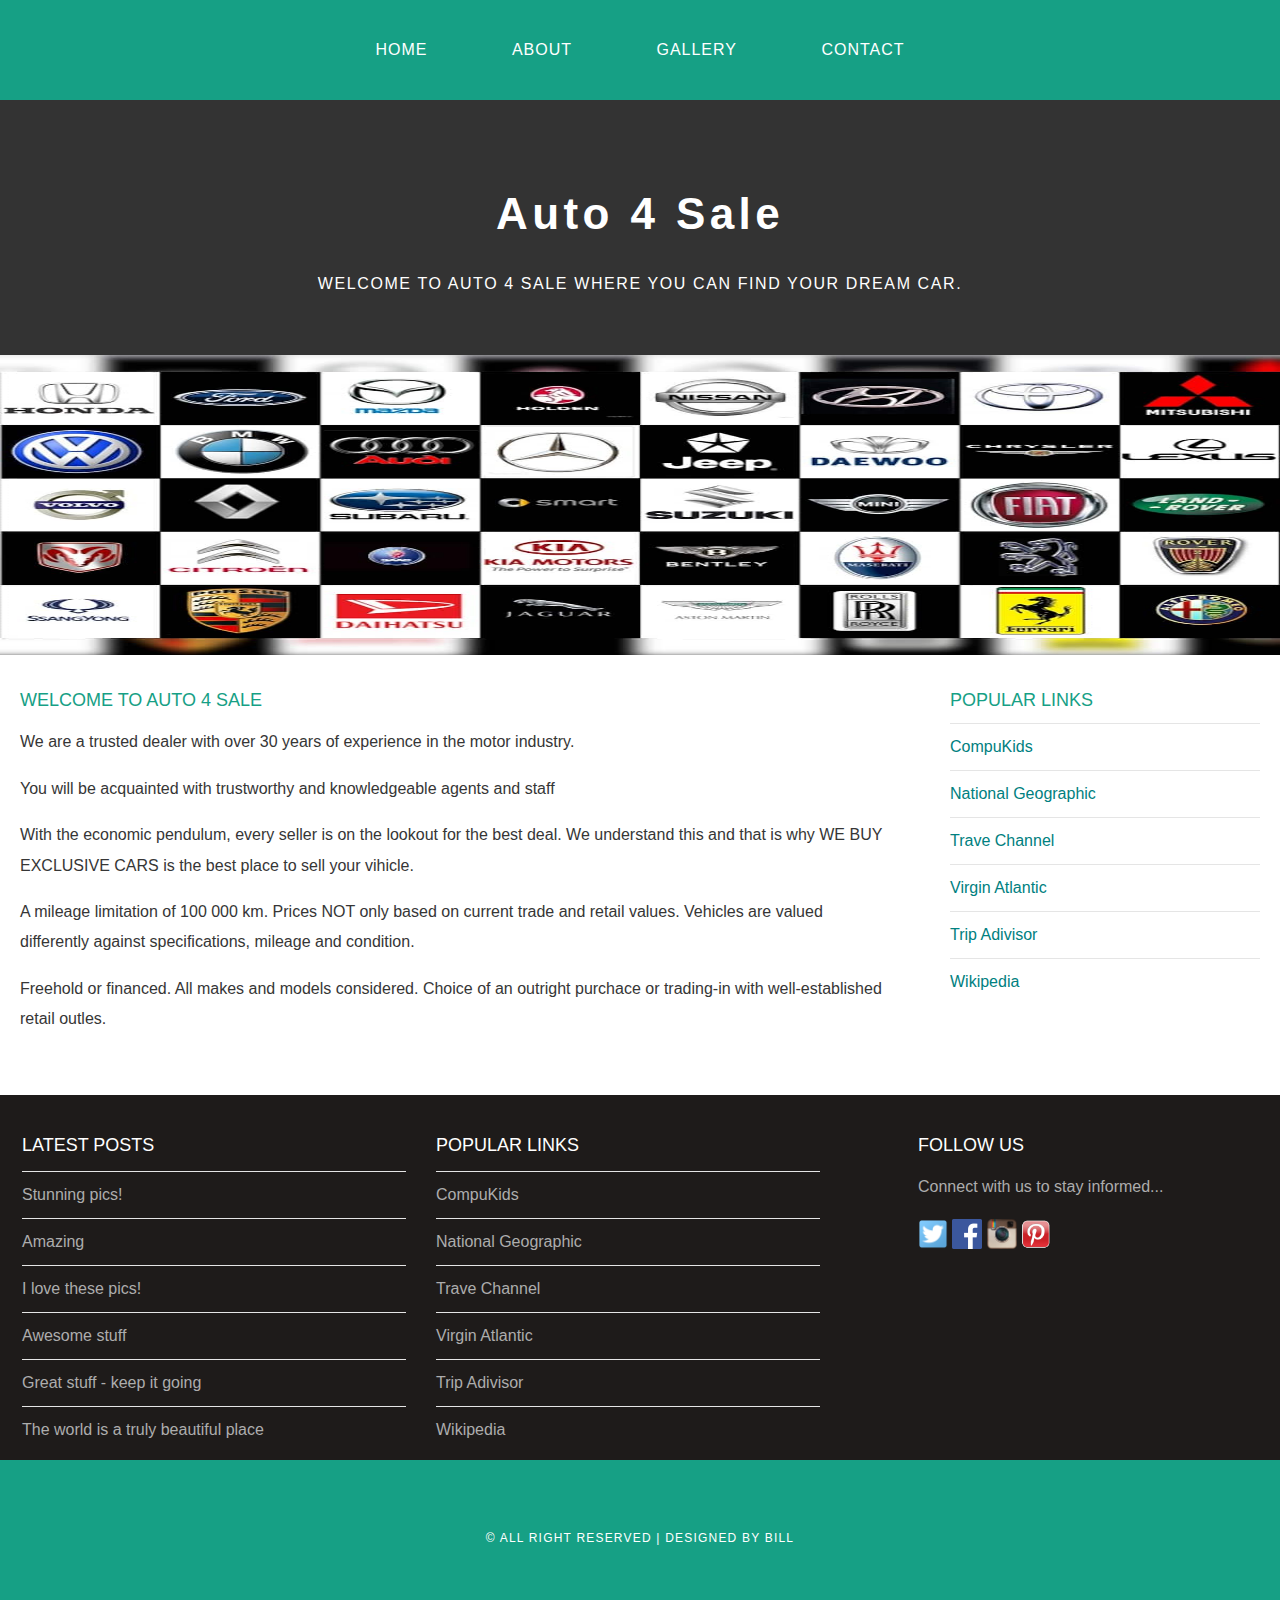
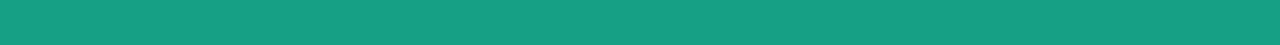
<file: index.html>
<!DOCTYPE html>
<html>
    <head>
        <title>Auto 4 Sale</title>
        <link rel="stylesheet" href="style.css">
    </head>

    <body>
        <div id="menu">
            <ul>
                <li><a href="index.html">Home</a></li>
                <li><a href="about.html">About</a></li>
                <li><a href="gallery.html">Gallery</a></li>
                <li><a href="contact.html">Contact</a></li>
            </ul>
        </div>

        <div id="header">
            <h1>Auto 4 Sale</h1>
            <P>WELCOME TO AUTO 4 SALE WHERE YOU CAN FIND YOUR DREAM CAR.</P>
        </div>
        <div id="banner">
            <img src="images/pic01.jpg"/>
        </div>
        <div id="page">
            <div id="content">
                <h2>Welcome to Auto 4 Sale</h2>
                <p>We are a trusted dealer with over 30 years of experience in the motor industry.</p>
                <p>You will be acquainted with trustworthy and knowledgeable agents and staff</p>
                <p>With the economic pendulum, every seller is on the lookout for the best deal. We understand this and that is why WE BUY EXCLUSIVE CARS is the best place to sell your vihicle.</p>
                <p>A mileage limitation of 100 000 km. Prices NOT only based on current trade and retail values. Vehicles are valued differently against specifications, mileage and condition.</p>
                <p>Freehold or financed. All makes and models considered. Choice of an outright purchace or trading-in with well-established retail outles.</p>
            </div>
            <div id="sidebar">
                <h2>Popular Links</h2>
                <ul class="styled">
                    <li><a href="http://www.compukids.me">CompuKids</a></li>
                    <li><a href="http://www.nationalgeographic.com/">National Geographic</a></li>
                    <li><a href="http://www.travelchannel.com/">Trave Channel</a></li>
                    <li><a href="http://www.virgin-atlantic.com/us/en.html">Virgin Atlantic</a></li>
                    <li><a href="http://www.tripadvisor.com">Trip Adivisor</a></li>
                    <li><a href="https://en.wikipedia.org/wiki/Main_Page">Wikipedia</a></li>
                    </ul>
            </div>
        </div>

        <div id="footer">
            <div id="box1">
                <h2>Latest Posts</h2>
                <ul class="styled">
                    <li><a href="#">Stunning pics!</a></li>
                    <li><a href="#">Amazing</a></li>
                    <li><a href="#">I love these pics!</a></li>
                    <li><a href="#">Awesome stuff</a></li>
                    <li><a href="#">Great stuff - keep it going</a></li>
                    <li><a href="#">The world is a truly beautiful place</a></li>
                    </ul>
            </div>

            <div id="box2">
                <h2>Popular Links</h2>
                <ul class="styled">
                    <li><a href="http://www.compukids.me">CompuKids</a></li>
                    <li><a href="http://www.nationalgeographic.com/">National Geographic</a></li>
                    <li><a href="http://www.travelchannel.com/">Trave Channel</a></li>
                    <li><a href="http://www.virgin-atlantic.com/us/en.html">Virgin Atlantic</a></li>
                    <li><a href="http://www.tripadvisor.com">Trip Adivisor</a></li>
                    <li><a href="https://en.wikipedia.org/wiki/Main_Page">Wikipedia</a></li>
                    </ul>
            </div>

            <div id="box3">
                <h2>Follow Us</h2>
                <p>Connect with us to stay informed...</p>
                <a href="#"><img src="images/twitter.png" height="30"/></a>
                <a href="#"><img src="images/facebook.png" height="30"/></a>
                <a href="#"><img src="images/instagram.png" height="30"/></a>
                <a href="#"><img src="images/pinterest.png" height="30"/></a>
            </div>

        </div>
        <div id="copyright">
            <p>&copy; All Right Reserved | Designed by Bill</p>
        </div>
    </body>
</html>
</file>
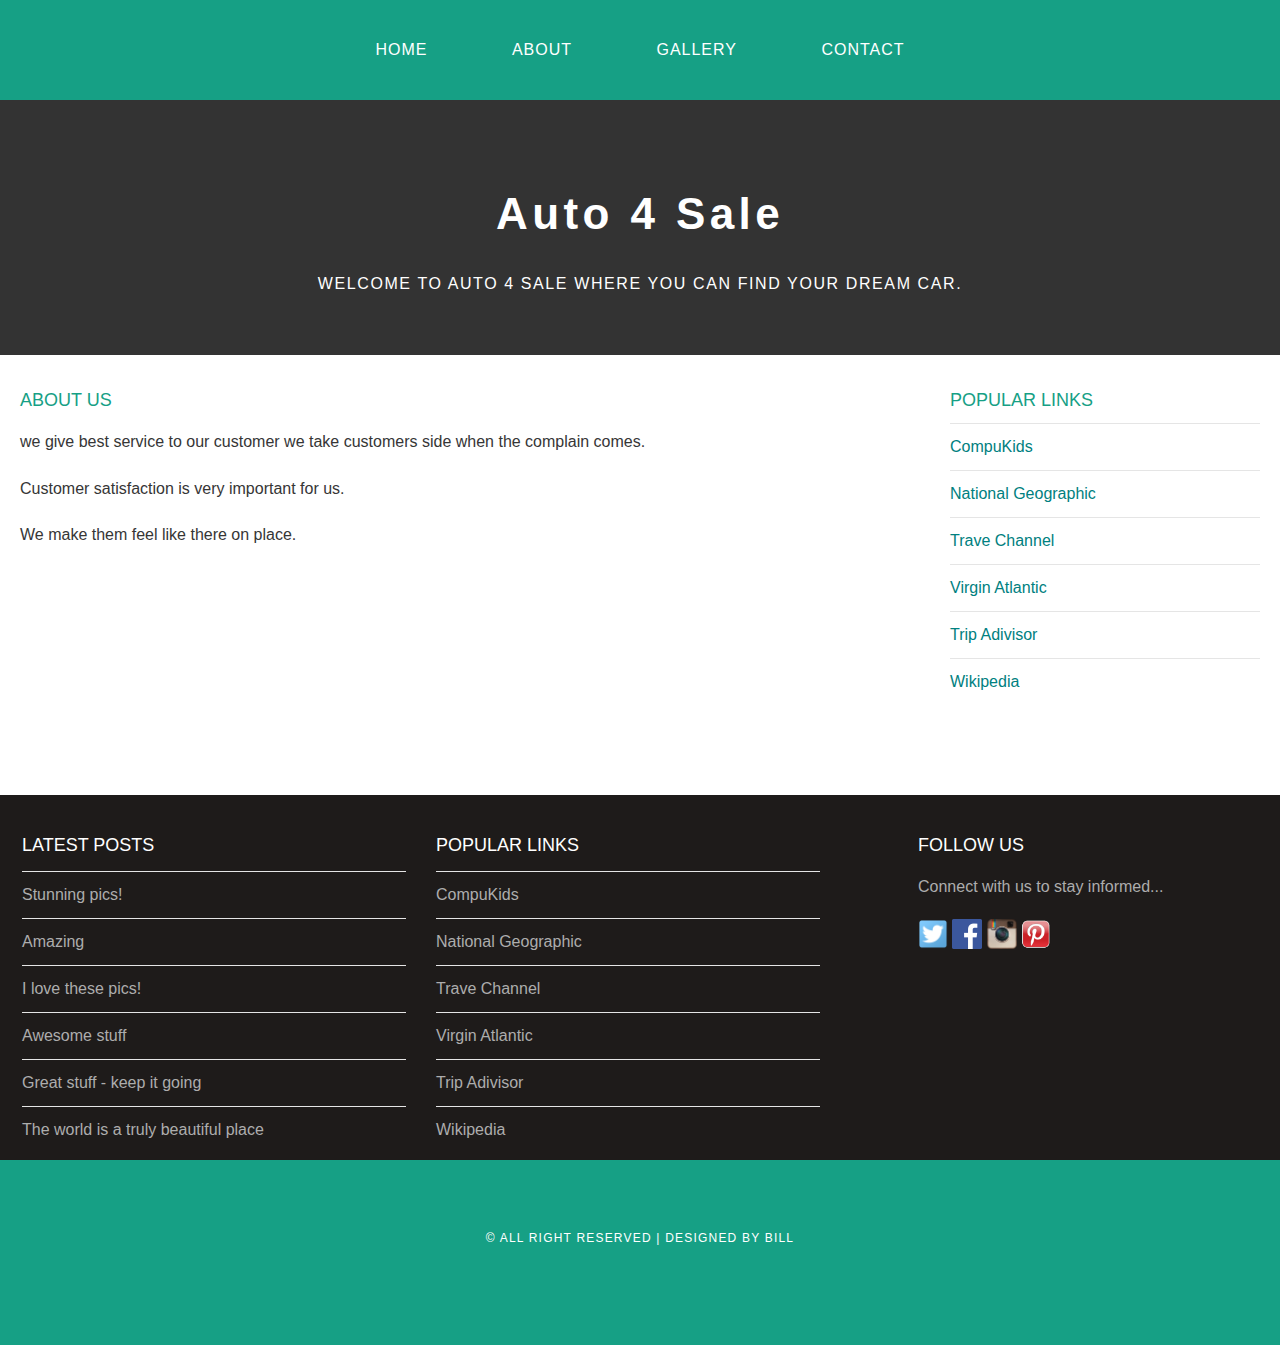
<file: about.html>
<!DOCTYPE html>
<html>
    <head>
        <title>Auto 4 Sale</title>
        <link rel="stylesheet" href="style.css">
    </head>

    <body>
        <div id="menu">
            <ul>
                <li><a href="index.html">Home</a></li>
                <li><a href="about.html">About</a></li>
                <li><a href="gallery.html">Gallery</a></li>
                <li><a href="contact.html">Contact</a></li>
            </ul>
        </div>

        <div id="header">
            <h1>Auto 4 Sale</h1>
            <P>WELCOME TO AUTO 4 SALE WHERE YOU CAN FIND YOUR DREAM CAR.</P>
        </div>
       
        <div id="page">
            <div id="content">
                <h2>ABOUT US</h2>
                <p>we give best service to our customer we take customers side when the complain comes.
                <p>Customer satisfaction is very important for us.
                <p>We make them feel like there on place.</p>
            </div>
            <div id="sidebar">
                <h2>Popular Links</h2>
                <ul class="styled">
                    <li><a href="http://www.compukids.me">CompuKids</a></li>
                    <li><a href="http://www.nationalgeographic.com/">National Geographic</a></li>
                    <li><a href="http://www.travelchannel.com/">Trave Channel</a></li>
                    <li><a href="http://www.virgin-atlantic.com/us/en.html">Virgin Atlantic</a></li>
                    <li><a href="http://www.tripadvisor.com">Trip Adivisor</a></li>
                    <li><a href="https://en.wikipedia.org/wiki/Main_Page">Wikipedia</a></li>
                    </ul>
            </div>
        </div>

        <div id="footer">
            <div id="box1">
                <h2>Latest Posts</h2>
                <ul class="styled">
                    <li><a href="#">Stunning pics!</a></li>
                    <li><a href="#">Amazing</a></li>
                    <li><a href="#">I love these pics!</a></li>
                    <li><a href="#">Awesome stuff</a></li>
                    <li><a href="#">Great stuff - keep it going</a></li>
                    <li><a href="#">The world is a truly beautiful place</a></li>
                    </ul>
            </div>

            <div id="box2">
                <h2>Popular Links</h2>
                <ul class="styled">
                    <li><a href="http://www.compukids.me">CompuKids</a></li>
                    <li><a href="http://www.nationalgeographic.com/">National Geographic</a></li>
                    <li><a href="http://www.travelchannel.com/">Trave Channel</a></li>
                    <li><a href="http://www.virgin-atlantic.com/us/en.html">Virgin Atlantic</a></li>
                    <li><a href="http://www.tripadvisor.com">Trip Adivisor</a></li>
                    <li><a href="https://en.wikipedia.org/wiki/Main_Page">Wikipedia</a></li>
                    </ul>
            </div>

            <div id="box3">
                <h2>Follow Us</h2>
                <p>Connect with us to stay informed...</p>
                <a href="#"><img src="images/twitter.png" height="30"/></a>
                <a href="#"><img src="images/facebook.png" height="30"/></a>
                <a href="#"><img src="images/instagram.png" height="30"/></a>
                <a href="#"><img src="images/pinterest.png" height="30"/></a>
            </div>

        </div>
        <div id="copyright">
            <p>&copy; All Right Reserved | Designed by Bill</p>
        </div>
    </body>
</html>
</file>
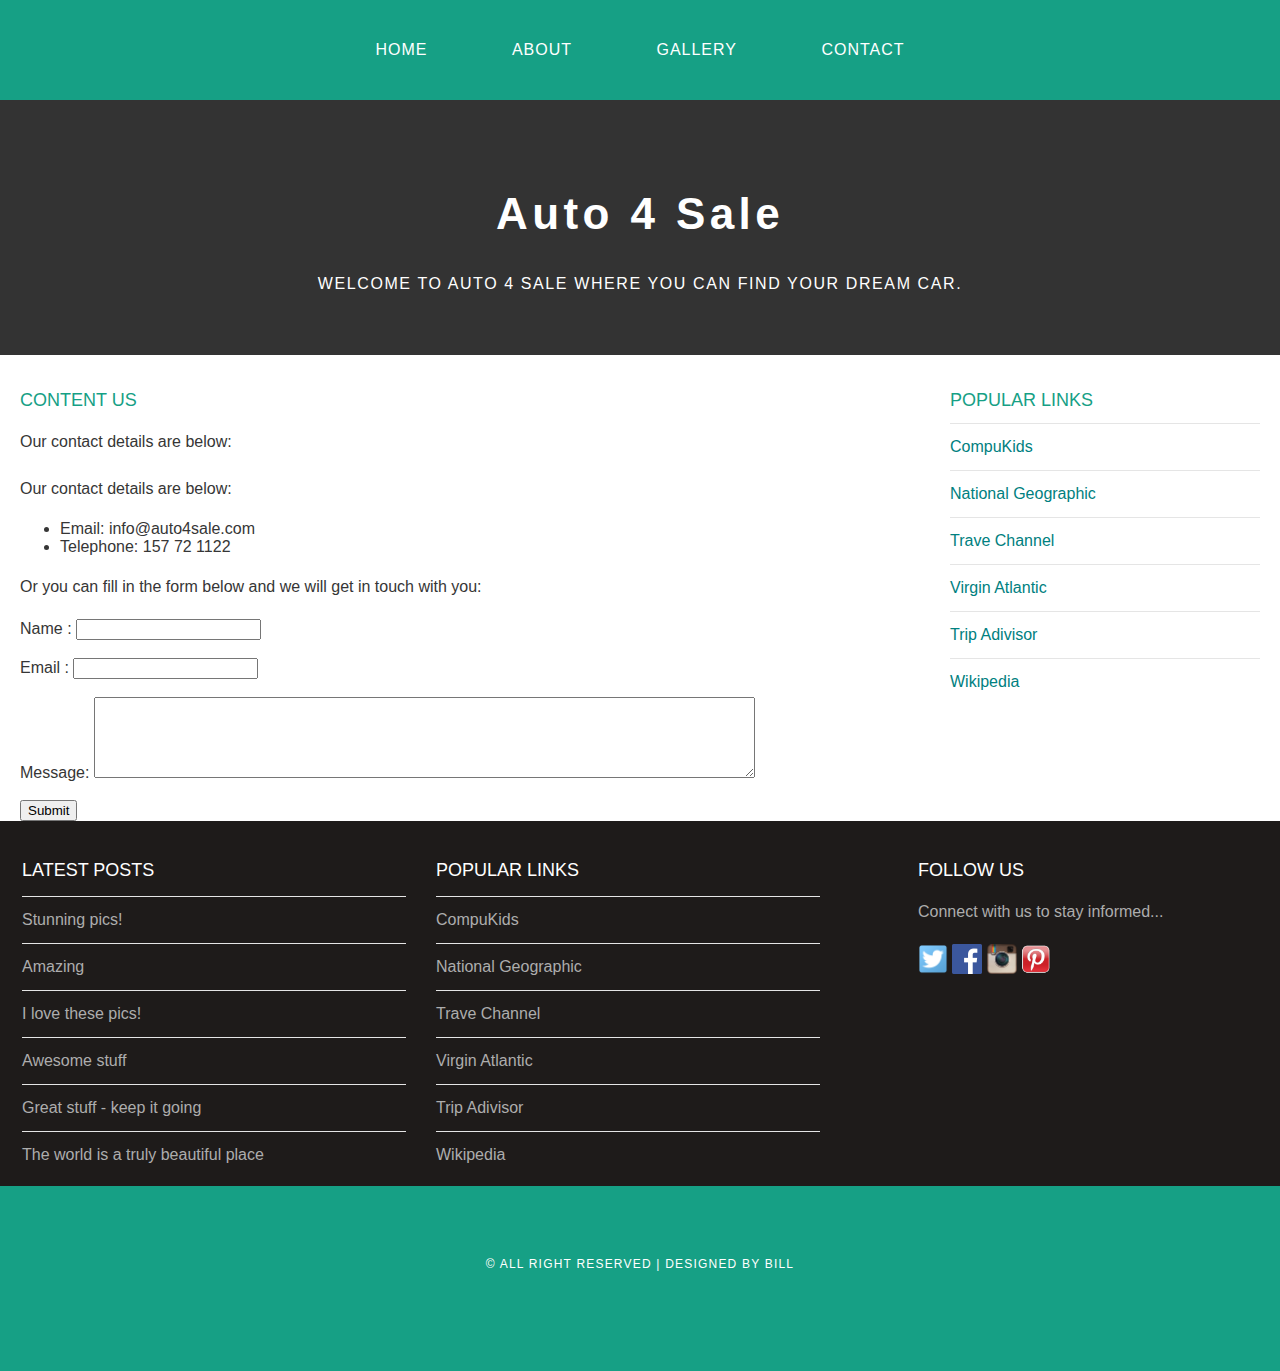
<file: contact.html>
<!DOCTYPE html>
<html>
    <head>
        <title>Auto 4 Sale</title>
        <link rel="stylesheet" href="style.css">
    </head>

    <body>
        <div id="menu">
            <ul>
                <li><a href="index.html">Home</a></li>
                <li><a href="about.html">About</a></li>
                <li><a href="gallery.html">Gallery</a></li>
                <li><a href="contact.html">Contact</a></li>
            </ul>
        </div>

        <div id="header">
            <h1>Auto 4 Sale</h1>
            <P>WELCOME TO AUTO 4 SALE WHERE YOU CAN FIND YOUR DREAM CAR.</P>
        </div>
       
        <div id="page">
            <div id="content">
                <h2>CONTENT US</h2>
                <p>Our contact details are below:</p>
                <p>Our contact details are below:</p>
                <ul class="style1">
                <li>Email: info@auto4sale.com</li>
                <li>Telephone: 157 72 1122</li>
                </ul>
                
                <p>Or you can fill in the form below and we will get in touch with you:</p>
                <form>
                Name     : <input type="text" /><br/><br/>
                Email     : <input type="email" /><br/><br/>
                Message: <textarea cols="80" rows="5"></textarea><br/><br/>
                <input type="submit" value="Submit"/> 
            </div>
            <div id="sidebar">
                <h2>Popular Links</h2>
                <ul class="styled">
                    <li><a href="http://www.compukids.me">CompuKids</a></li>
                    <li><a href="http://www.nationalgeographic.com/">National Geographic</a></li>
                    <li><a href="http://www.travelchannel.com/">Trave Channel</a></li>
                    <li><a href="http://www.virgin-atlantic.com/us/en.html">Virgin Atlantic</a></li>
                    <li><a href="http://www.tripadvisor.com">Trip Adivisor</a></li>
                    <li><a href="https://en.wikipedia.org/wiki/Main_Page">Wikipedia</a></li>
                    </ul>
            </div>
        </div>

        <div id="footer">
            <div id="box1">
                <h2>Latest Posts</h2>
                <ul class="styled">
                    <li><a href="#">Stunning pics!</a></li>
                    <li><a href="#">Amazing</a></li>
                    <li><a href="#">I love these pics!</a></li>
                    <li><a href="#">Awesome stuff</a></li>
                    <li><a href="#">Great stuff - keep it going</a></li>
                    <li><a href="#">The world is a truly beautiful place</a></li>
                    </ul>
            </div>

            <div id="box2">
                <h2>Popular Links</h2>
                <ul class="styled">
                    <li><a href="http://www.compukids.me">CompuKids</a></li>
                    <li><a href="http://www.nationalgeographic.com/">National Geographic</a></li>
                    <li><a href="http://www.travelchannel.com/">Trave Channel</a></li>
                    <li><a href="http://www.virgin-atlantic.com/us/en.html">Virgin Atlantic</a></li>
                    <li><a href="http://www.tripadvisor.com">Trip Adivisor</a></li>
                    <li><a href="https://en.wikipedia.org/wiki/Main_Page">Wikipedia</a></li>
                    </ul>
            </div>

            <div id="box3">
                <h2>Follow Us</h2>
                <p>Connect with us to stay informed...</p>
                <a href="#"><img src="images/twitter.png" height="30"/></a>
                <a href="#"><img src="images/facebook.png" height="30"/></a>
                <a href="#"><img src="images/instagram.png" height="30"/></a>
                <a href="#"><img src="images/pinterest.png" height="30"/></a>
            </div>

        </div>
        <div id="copyright">
            <p>&copy; All Right Reserved | Designed by Bill</p>
        </div>
    </body>
</html>
</file>
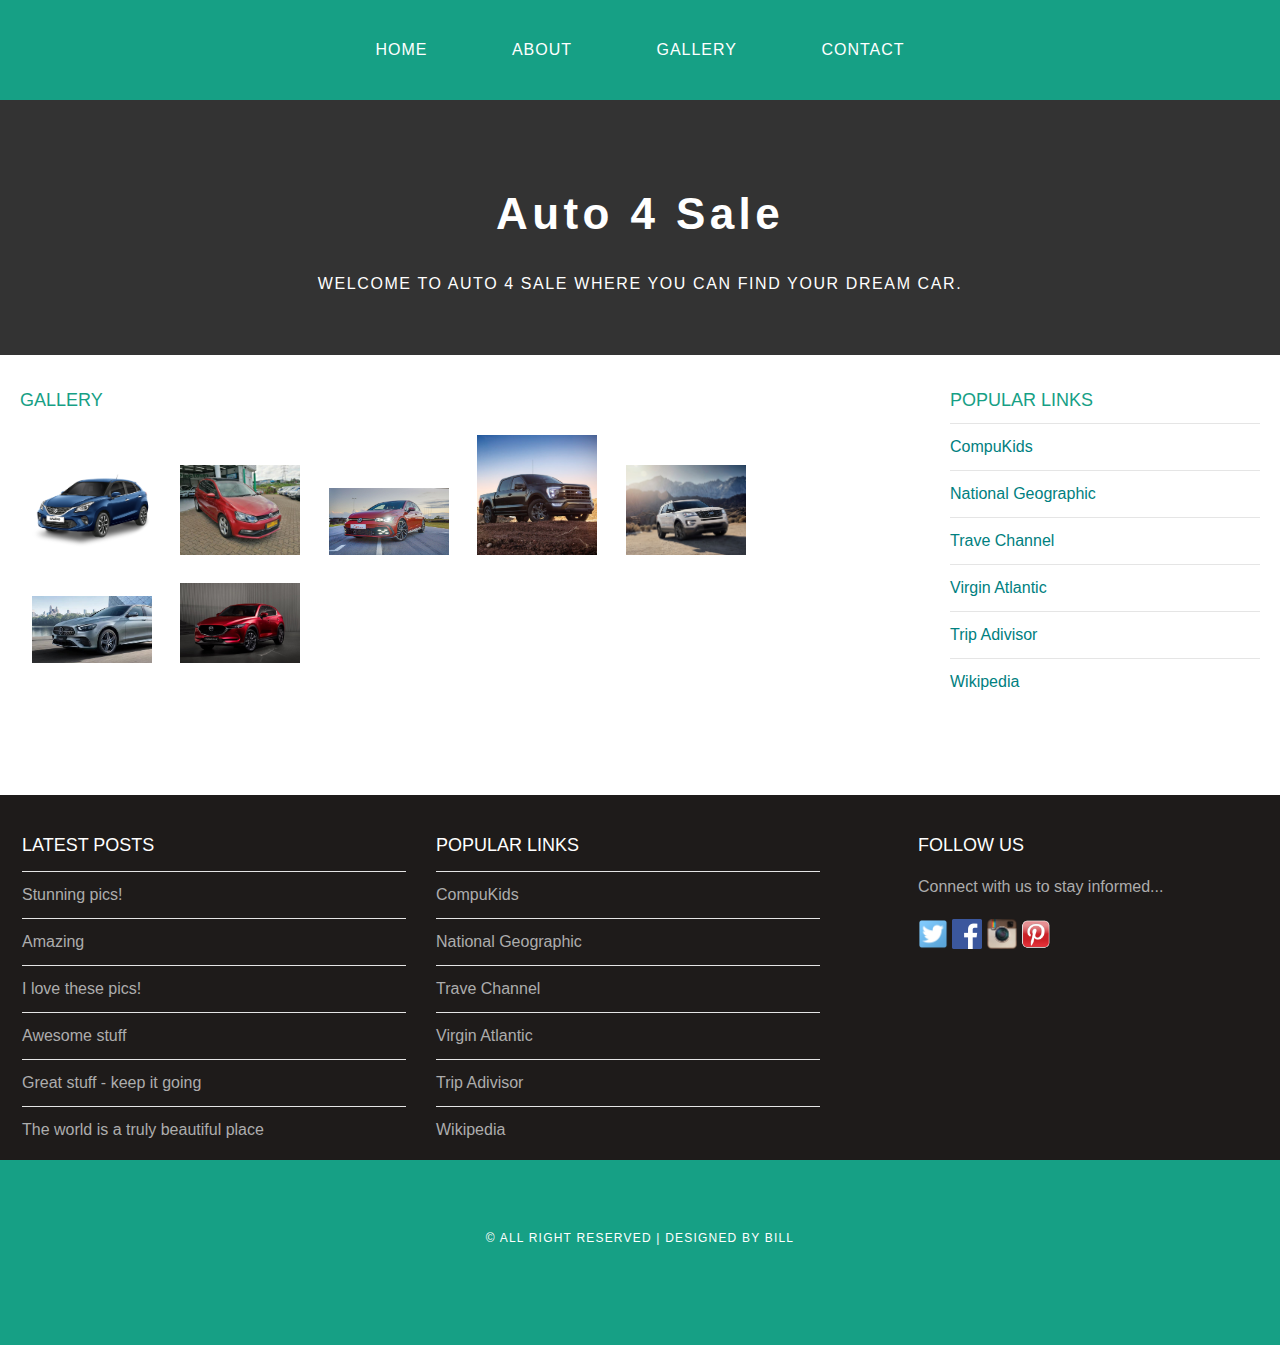
<file: gallery.html>
<!DOCTYPE html>
<html>
    <head>
        <title>Auto 4 Sale</title>
        <link rel="stylesheet" href="style.css">
    </head>

    <body>
        <div id="menu">
            <ul>
                <li><a href="index.html">Home</a></li>
                <li><a href="about.html">About</a></li>
                <li><a href="gallery.html">Gallery</a></li>
                <li><a href="contact.html">Contact</a></li>
            </ul>
        </div>

        <div id="header">
            <h1>Auto 4 Sale</h1>
            <P>WELCOME TO AUTO 4 SALE WHERE YOU CAN FIND YOUR DREAM CAR.</P>
        </div>
       
        <div id="page">
            <div id="content">
                <h2>GALLERY</h2>
               <div id="gallery">
                <img src="images/pic1.jpg"/>
                <img src="images/pic2.jpg"/>
                <img src="images/pic3.jpg"/>
                <img src="images/pic4.jpg"/>
                <img src="images/pic5.jpg"/>
                <img src="images/pic6.jpg"/>
                <img src="images/pic7.jpg"/>
                
               </div>
            </div>
            <div id="sidebar">
                <h2>Popular Links</h2>
                <ul class="styled">
                    <li><a href="http://www.compukids.me">CompuKids</a></li>
                    <li><a href="http://www.nationalgeographic.com/">National Geographic</a></li>
                    <li><a href="http://www.travelchannel.com/">Trave Channel</a></li>
                    <li><a href="http://www.virgin-atlantic.com/us/en.html">Virgin Atlantic</a></li>
                    <li><a href="http://www.tripadvisor.com">Trip Adivisor</a></li>
                    <li><a href="https://en.wikipedia.org/wiki/Main_Page">Wikipedia</a></li>
                    </ul>
            </div>
        </div>

        <div id="footer">
            <div id="box1">
                <h2>Latest Posts</h2>
                <ul class="styled">
                    <li><a href="#">Stunning pics!</a></li>
                    <li><a href="#">Amazing</a></li>
                    <li><a href="#">I love these pics!</a></li>
                    <li><a href="#">Awesome stuff</a></li>
                    <li><a href="#">Great stuff - keep it going</a></li>
                    <li><a href="#">The world is a truly beautiful place</a></li>
                    </ul>
            </div>

            <div id="box2">
                <h2>Popular Links</h2>
                <ul class="styled">
                    <li><a href="http://www.compukids.me">CompuKids</a></li>
                    <li><a href="http://www.nationalgeographic.com/">National Geographic</a></li>
                    <li><a href="http://www.travelchannel.com/">Trave Channel</a></li>
                    <li><a href="http://www.virgin-atlantic.com/us/en.html">Virgin Atlantic</a></li>
                    <li><a href="http://www.tripadvisor.com">Trip Adivisor</a></li>
                    <li><a href="https://en.wikipedia.org/wiki/Main_Page">Wikipedia</a></li>
                    </ul>
            </div>

            <div id="box3">
                <h2>Follow Us</h2>
                <p>Connect with us to stay informed...</p>
                <a href="#"><img src="images/twitter.png" height="30"/></a>
                <a href="#"><img src="images/facebook.png" height="30"/></a>
                <a href="#"><img src="images/instagram.png" height="30"/></a>
                <a href="#"><img src="images/pinterest.png" height="30"/></a>
            </div>

        </div>
        <div id="copyright">
            <p>&copy; All Right Reserved | Designed by Bill</p>
        </div>
    </body>
</html>
</file>
<file: style.css>
/* **************************************************************************************************** */
/* Universal styles                                                                                     */
/* **************************************************************************************************** */
body{
    margin: 0;
    padding: 0;
    background-color: #ffffff;
    font-family: 'ralway', sans-serif;
    font-size: 16px;
    font-weight: 400;
    color: #363636;
}

p{
    line-height: 190%;
}

a{
    text-decoration: none;
    color: teal; 
}

/* **************************************************************************************************** */
/* Menu                                                                                                 */
/* **************************************************************************************************** */

#menu{
    background-color: #16a085;
    height: 100px;
}

#menu ul{
    margin: 0;
    padding: 0;
    list-style-type: none;
    text-align: center;
}

#menu li{
    display: inline-block;
}

#menu a{
    letter-spacing: 1px;
    text-decoration: none;
    text-align: center;
    text-transform: uppercase;
    font-size: 16px;
    line-height: 100px;
    color: #ffffff;

    padding: 0 40px;
    border: none;
    display: block;
}

#menu a: :hover{
    background-color: #1abc9c;
}

/* **************************************************************************************************** */
/* Header                                                                                               */
/* **************************************************************************************************** */

#header{
    padding: 60px 0px 40px 0;
    background-color: #333333;
    text-align: center;
}

#header h1{
    letter-spacing: 0.1em;
    font-size: 44px;
    color: #ffffff;
}

#header p{
    letter-spacing: 00.1em;
    color: #ffffff;
}


/* **************************************************************************************************** */
/* Banner                                                                                               */
/* **************************************************************************************************** */

#banner{
    height: 300px;
}

#banner img{
    width: 100%;
    height: 300px;
}


/* **************************************************************************************************** */
/* Page                                                                                                 */
/* **************************************************************************************************** */

#page{
    min-height: 400px;
    padding: 20px;
}

#page h2{
    margin-bottom: 12px;
    text-transform: uppercase;
    font-weight: 400;
    font-size: 18px;
    color: #16a085;
}

/* CONTENT */

#content{
    float: left;
    width: 70%;
}

/* SIDEBAR */

#sidebar{
    float: right;
    width: 25%;
}

/* Lists */

ul.styled{
    margin: 0;
    padding: 0;
    list-style: none;
}

ul.styled li{
    border-top: solid 1px #e5e5e5;
    padding: 14px 0px;
}


/* **************************************************************************************************** */
/* footer                                                                                               */
/* **************************************************************************************************** */

#footer{
    width: 100%;
    height: 340px;
    background-color: #1e1b1a;
    padding-top: 25px;
    padding-left: 22PX;
    clear: both;
}

#footer h2{
    font-size: 18px;
    font-weight: 400;
    text-transform: uppercase;
    color: #ffffff;
}

#footer p{
    color: #adadad;
}

#footer a{
    color: #adadad;
}

#box1{
    float: left;
    width: 30%;
    padding-right: 30px;
}

#box2{
    float: left;
    width: 30%;
    padding-right: 30px;
}

#box3{
    float: right;
    width: 30%;
    padding-left: 30px;
}

/* **************************************************************************************************** */
/* Copyright                                                                                            */
/* **************************************************************************************************** */

#copyright{
    width: 100%;
    height: 130px;
    text-align: center;
    background-color: #16a085;
    padding-top: 55px;
    clear: both;
}

#copyright p{
    font-size: 12px;
    letter-spacing: 00.1em;
    text-transform: uppercase;
    color: #ffffff;
}

/* **************************************************************************************************** */
/* Gallery                                                                                              */
/* **************************************************************************************************** */

#gallery img{
	width:120px;
	margin:12px;
	-moz-transition: -moz-transform 0.5s ease-in;
	-webkit-transition: -webkit-transform 0.5s ease-in;
	-o-transition: -o-transform 0.5s ease-in;
}

#gallery img:hover{
	-moz-transform: scale(3);
	-webkit-transform: scale(3);
	-o-transform: scale(3);
 }
</file>
